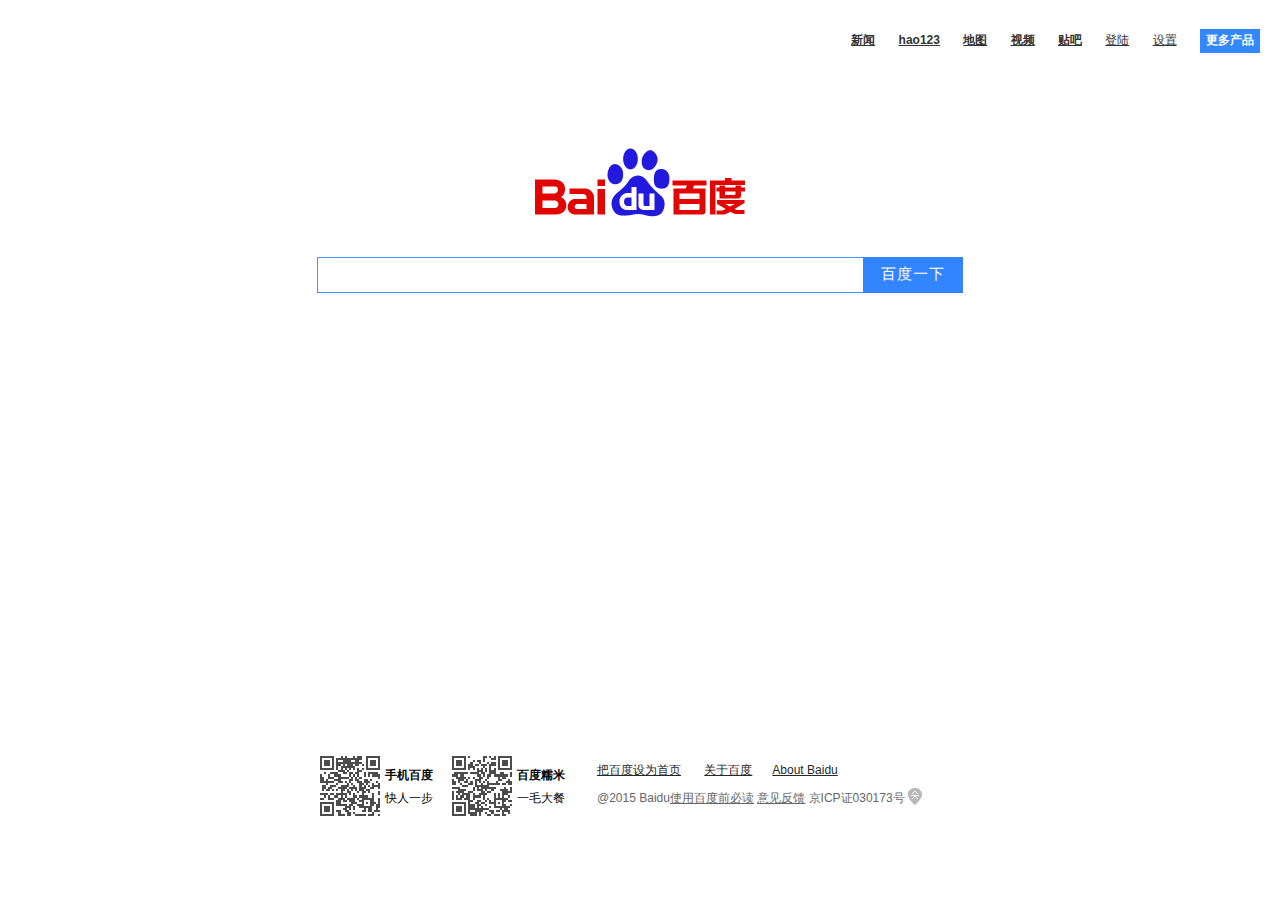
<file: index.html>
<!doctype html>
<html>
<head>
    <meta charset="UTF-8">
    <meta http-equiv="X-UA-Compatible" content="IE=Edge">
    <meta content="width=device-width,initial-scale=1.0,maximum-scale=1.0,user-scalable=0;" name="viewport"/>
      <link rel="stylesheet" href="./font.css" type="text/css" />
    <link rel="shortcut icon" href="./img/favicon.ico" type="image/x-icon" />
    <title>百度一下 , 你就知道</title>
    <link rel="stylesheet" href="./css/baidu.css" />
    <script type="text/javascript" src="./js/jquery-1.4.4.min.js"></script>
    <script type="text/javascript" src="./js/tab.js"></script>

    <!--[if IE]>
    <script src="./js/html5.js"></script>
    <link rel="stylesheet" href="./css/hack.css" />

    <![endif]-->
</head>

<body>
    <div class="wrap">
    <header>
        <nav>
            <a href="http://news.baidu.com/">新闻</a>
            <a href="http://www.hao123.com/">hao123</a>
            <a href="http://map.baidu.com/">地图</a>
            <a href="http://v.baidu.com/">视频</a>
            <a href="http://tieba.baidu.com/">贴吧</a>
            <a class="dl" href="my.html">登陆</a>
            <a class="dl" href="javascript:;">设置</a>
            <a id="more" href="javascript:;">更多产品</a>
        </nav>
    </header>
    <div class="sidebar" id="sidebar">
        <div class="side_more">更多产品</div>
        <div class="side_list">
            <a href="" class="music">
                <span class="side_icon_1"></span>
                音乐
            </a>
                        <a href="" class="music">
                <span class="side_icon_2"></span>
                图片
            </a>
                        <a href="" class="music">
                <span class="side_icon_3"></span>
                知道
            </a>
                        <a href="" class="music">
                <span class="side_icon_4"></span>
                文库
            </a>
                        <a href="" class="music">
                <span class="side_icon_5"></span>
                风云榜
            </a>
                        <a href="" class="music">
                <span class="side_icon_6"></span>
                百度推广
            </a>
        </div>
        <div class="all_product">
            <a href="">全部产品</a>
        </div>
    </div><!--侧边栏-->
    <div class="container">
        <a href="http://www.baidu.com"><img src="./img/bd_logo1.png" /></a>
        <form action="https://www.baidu.com/s" method="get" target="_blank">
            <input class="wd" type="text" name="wd" autofocus /><input  type="submit" class="btn" value="百度一下"/>
        </form>

    </div>
    <!--底部-->
    <footer>
        <div id="content">
            <div id="foot-left">
                <!--左侧-->
                <div id="shoujibaidu">
                    <!--手机百度begin-->
                    <div id="img1"></div>
                    <div class="text">
                        <p><b>手机百度</b></p>
                        <p>快人一步</p>
                    </div>
                </div>
                <!--手机百度end-->
                <div id="baidunuomi">
                    <!--百度糯米begin-->
                    <div id="img2"></div>
                    <div class="text">
                        <p><b>百度糯米</b></p>
                        <p>一毛大餐</p>
                    </div>
                </div>
                <!--百度糯米end-->
            </div>
            <!--左侧end-->
            <div id="foot-right">
                <!--右侧begin-->
                <p id="first"><a href="https://www.baidu.com/cache/sethelp/help.html">把百度设为首页</a> <a href="http://home.baidu.com/">关于百度</a><a href="http://ir.baidu.com/">About Baidu</a></p>
                <p id="second">@2015&nbsp;Baidu<a href="http://www.baidu.com/duty/">使用百度前必读</a>&nbsp;<a href="http://jianyi.baidu.com/">意见反馈</a>&nbsp;京ICP证030173号&nbsp;<i></i></p>
            </div>
            <!--右侧end-->
        </div>
    </footer>
</div>



    <div class="tel_container">
        <div class="header">
            <div class="weather">
                <!--顶部天气信息-->
                <span class="icon-cloud"></span>
                <div class="weather-num">2°</div>
                <div class="weather-status">
                    <p>天津</p>
                    <p>空气&nbsp;248</p>
                </div>
                <span class="icon-arrow-down2"></span>
            </div>
            <!--顶部天气信息 end-->
            <!--用户登录-->
            <a id="login" class="icon-login" href="http://wappass.baidu.com/passport/?login&amp;tpl=wimn&amp;ssid%3D0%26amp%3Bfrom%3D844b%26amp%3Buid%3D%26amp%3Bpu%3Dsz%25401320_2001%252Cta%2540iphone_1_8.0_3_600%26amp%3Bbd_page_type%3D1&amp;tn=95765637_hao_pg&amp;regtype=1&amp;u=http://m.baidu.com" data-stats="10|2|user|a1_l1"><span class="icon-user"></span></a>
            <!--登录end-->
        </div>
        <div class="logo"><img src="./shoujiimage/bd_logo1.png"/></div>
        <form class="tel_form" action="www.baidu.com/from=844b/s" method="post">
            <!--搜索框-->

            <input class="tel_text" maxlenght=64 type="text" />
            <input type="submit" class="tel_btn" value="百度一下" />
        </form>
        <!--搜索框end-->
        <ul class="nav"><!--菜单-->
            <li>
                <a href="http://m.baidu.com/news?fr=mohome&amp;ssid=0&amp;from=844b&amp;uid=&amp;pu=sz%401320_2001%2Cta%40iphone_1_8.0_3_600&amp;bd_page_type=1"><i class="icon-newspaper"></i>新闻</a>
            </li>
            <li>
                <a href="http://dushu.baidu.com"> <i class="icon-book"></i>小说</a>
            </li>
            <li>
                <a href="http://video.m.baidu.com/?from=wise_nav"><i class="icon-video-camera"></i>视频</a>
            </li>
            <li>
                <a href="http://life.m.baidu.com?sfrom=wise_nav"><i class="icon-command"></i>生活</a>
            </li>
            <li>
                <a href="http://map.baidu.com/mobile/webapp/index/index/?itj=45&amp;wtj=wi&amp;ssid=0&amp;from=844b&amp;uid=&amp;pu=sz%401320_2001%2Cta%40iphone_1_8.0_3_600&amp;bd_page_type=1" data-schema="baidumap://map?src=wise.show.index.nav" data-stats="10|2|navs|a1_l5"> <i class="icon-location2"></i>地图</a>
            </li>
            <li>
                <a href="javascript:;"> <i class="icon-circle-down"></i>更多</a>
            </li>
        </ul><!--菜单end-->
        <ul class="website"><!--常用网址-->
            <div><span class="title_text">常用网址</span><span class="icon-list2"></span></div>
            <li>贴吧</li>
            <li>hao123</li>
            <li>地图</li>
            <li>百度VIP</li>
            <li>图片</li>
            <li>推荐</li>
            <li>糯米</li>
            <li><span class="icon-plus"></span></li>
        </ul><!--常用网址end-->
        <ul class="hot"><!--实时热点-->
            <div><span class="title_text">实时热点</span><a href="#"><span class="icon-spinner11"></span>换一批</a><span class="icon-list2"></span></div>
            <li><a href="#">男子最走心辞职信</a></li>
            <li><a href="#">男子最走心辞职信</a></li>
            <li><a href="#">男子最走心辞职信</a></li>
            <li><a href="#">男子最走心辞职信</a></li>
            <li><a href="#">男子最走心辞职信</a></li>
            <li><a href="#">男子最走心辞职信</a></li>
        </ul><!--热点end-->
        <div class="last_title"><span class="title_text">生活服务带你回家</span><span class="icon-list2"></span></div>
        <ul class="local">
            
            <li><a href="http://vip.baidu.com/cps/push/xiechenggotourl?type=3&amp;w=&quot;0_0_%E7%81%AB%E8%BD%A6%E7%A5%A8&quot;"><span class="icon-road"></span>
                        <p>火车票</p></a></li>
            <li><a href="http://vip.baidu.com/cps/push/xiechenggotourl?type=1&amp;w=&quot;0_0_%E9%A3%9E%E6%9C%BA%E7%A5%A8&quot;" data-stats="10|2|lbs|a2_l2"><span class="icon-airplane"></span>
                        <p>飞机票</p></a></li>
            <li><a href="http://vip.baidu.com/cps/push/xiechenggotourl?type=5&amp;w=&quot;0_0_%E6%B1%BD%E8%BD%A6%E7%A5%A8&quot;" data-stats="10|2|lbs|a2_l3"><span class="icon-truck"></span>
                        <p>汽车票</p></a></li>
            <li><a href="https://rentcar.baidu.com/zuche/index/?third_party=wiseshfw_uber&amp;src_from=wiseshfw_uber&amp;w=&quot;0_0_%E6%89%93%E8%BD%A6&quot;" data-stats="10|2|lbs|a2_l4"><span class="icon-shield"></span>
                        <p>打车</p></a></li>
            <li><a href="http://vip.baidu.com/cps/push/xiechenggotourl?type=2&amp;w=&quot;0_0_%E6%97%85%E8%A1%8C&quot;" data-stats="10|2|lbs|a2_l5"><span class="icon-make-group"></span>
                        <p>旅行</p></a></li>
            <li><a href="http://m.dianying.baidu.com/?sfrom=wise_life_service_card_wap&amp;w=&quot;0_0_%E7%94%B5%E5%BD%B1&quot;" data-stats="10|2|lbs|a2_l6"><div class="icon-film"><span class="icon-play"></span>
                        <p>电影</p></a></li>
            <li><a href="http://vip.baidu.com/wiseui/show/gotopartner?id=112&amp;url=febfzhq9de9L%2BbqHP5xwB9R4SSHjAAEMDxzRX%2FZW5SsERUvmnr3JLsLK5QockAB3SOpH%2BLpFdlrL7iQRnQo&amp;statkey=zw_wiseshnm_m_112&amp;vip_frm=wise_shnm&amp;w=&quot;0_0_%E5%9B%A2%E8%B4%AD&quot;" data-stats="10|2|lbs|a2_l7"><span class="icon-cart"></span>
                        <p>糯米</p></a></li>
            <li><a href="http://waimai.baidu.com/mobile/waimai?utm_source=baidu&amp;utm_medium=wise&amp;utm_content=default&amp;utm_term=default&amp;utm_campaign=default&amp;cid=993678&amp;w=&quot;0_0_%E5%A4%96%E5%8D%96&quot;" data-stats="10|2|lbs|a2_l8"><span class="icon-pacman"></span>
                        <p>外卖</p></a></li>
        </ul>
        <div class="more">
            <span>展示全部</span><span class="icon-circle-down"></span>
        </div>
        <div class="footer"><a id="index-copyright" href="http://m.baidu.com/pub/help.php?pn=25&amp;ssid=0&amp;from=844b&amp;uid=&amp;pu=sz%401320_2001%2Cta%40iphone_1_8.0_3_600&amp;bd_page_type=1" data-stats="10|2|foot|a2_l1">使用百度前必读&nbsp;Baidu&nbsp;京ICP证030173号</a></div>
        <div class="clear"></div>
    </div>
</body>

</html>
</file>
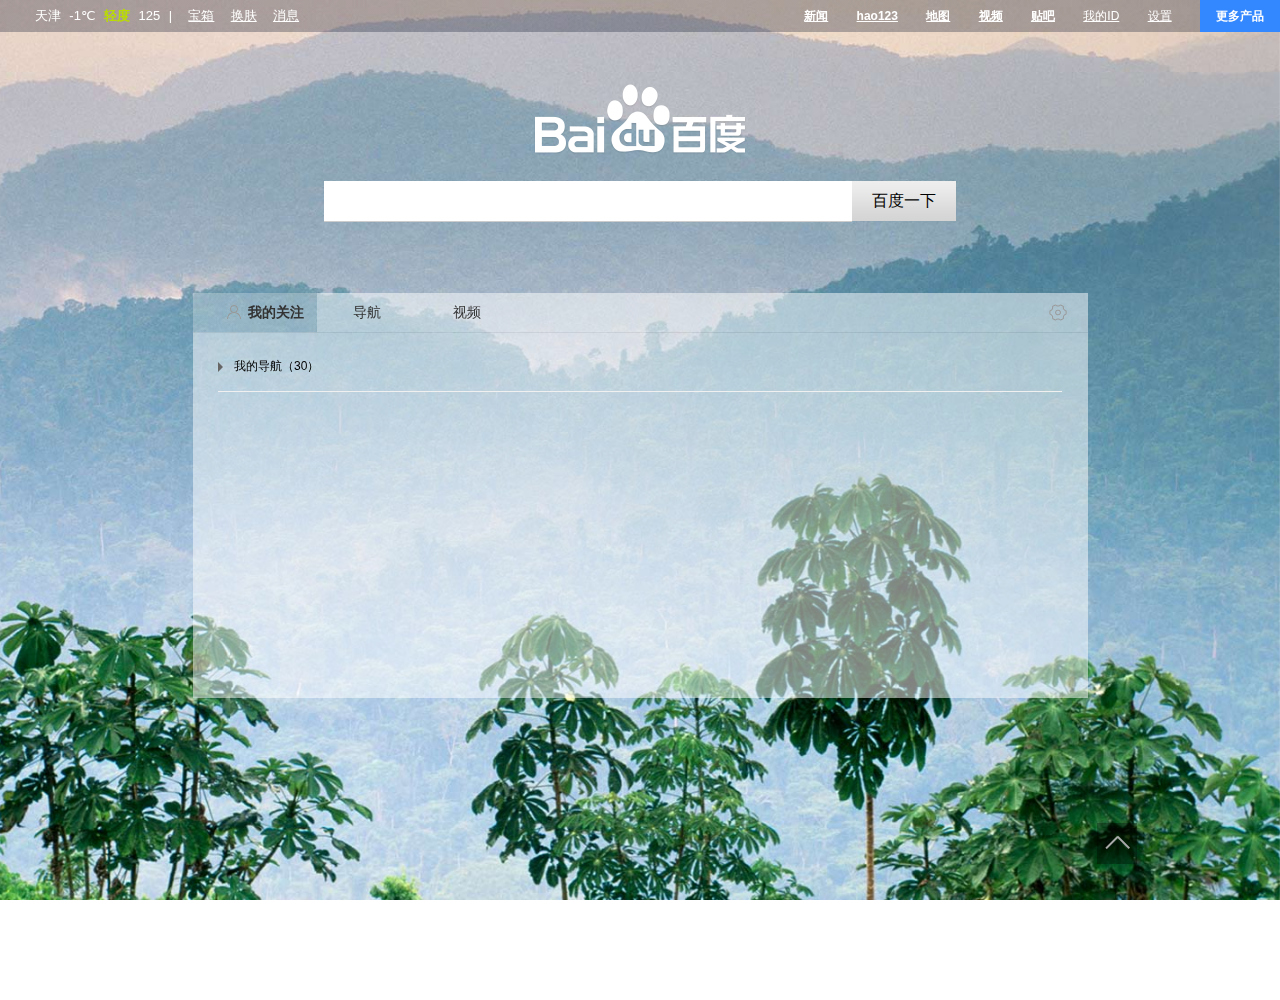
<file: my.html>
<!DOCTYPE html>
<html lang="en">

<head>
    <meta charset="UTF-8">
    <title>mypage</title>
    <link rel="stylesheet" type="text/css" href="css/my.css">
    <script type="text/javascript" src="js/jquery-1.4.4.min.js"></script>
    <script type="text/javascript" src="js/my.js"></script>
</head>

<body>
    <div class="wrap">
        <div class="skin-wrap"></div>
        <div class="header">
        <!-- <div class="top-wrap"></div> -->
            <div class="nav-left">
                <a class="weather" href="">天津</a>
                <a class="weather" href="">-1℃</a>
                <a class="weather  name" href="">轻度</a>
                <a class="weather" href="">125</a>
                <a class="weather" href="">|</a>
                <a href="">宝箱</a>
                <a href="">换肤</a>
                <a href="">消息</a>
            </div>
            <div class="nav-right">
                <a href="http://news.baidu.com/">新闻</a>
                <a href="http://www.hao123.com/">hao123</a>
                <a href="http://map.baidu.com/">地图</a>
                <a href="http://v.baidu.com/">视频</a>
                <a href="http://tieba.baidu.com/">贴吧</a>
                <a class="dl username" href="https://passport.baidu.com/v2/?login&tpl=mn&u=http%3A%2F%2Fwww.baidu.com%2F">我的ID</a>
                <a class="dl" href="javascript:;">设置</a>
                <a id="more" href="javascript:;">更多产品</a>
            </div>
            <div class="user-list">
                <a href="">我的VIP</a>
                <a href="">个人中心</a>
                <a href="">帐号设置</a>
                <a href="">意见反馈</a>
                <a href="">退出</a>
            </div>
            <div class="icon"></div>
            <div class="set-list"></div>
        </div>
        <div class="sidebar" id="sidebar">
            <!--侧边栏-->
            <div class="side_more">更多产品</div>
            <div class="side_list">
                <a href="" class="music">
                    <span class="side_icon_1"></span> 音乐
                </a>
                <a href="" class="music">
                    <span class="side_icon_2"></span> 图片
                </a>
                <a href="" class="music">
                    <span class="side_icon_3"></span> 知道
                </a>
                <a href="" class="music">
                    <span class="side_icon_4"></span> 文库
                </a>
                <a href="" class="music">
                    <span class="side_icon_5"></span> 风云榜
                </a>
                <a href="" class="music">
                    <span class="side_icon_6"></span> 百度推广
                </a>
            </div>
            <div class="all_product">
                <a href="">全部产品</a>
            </div>
        </div>
        <!--侧边栏 结束-->
        <div class="logo-wrap"><!--上 搜索部分-->
            <div class="logo">
                <!--logo-->
                <div class="lg">
                    <img src="./img/logo_white_fe6da1ec.png" width="270px" height="129px" /></div>
                    <div class="search"><!--搜索框-->
                        <form name="f" id="form" action="/s" class="fm" onsubmit="javascript:F.call('ps/sug','pssubmit');">
                        <input class="s" type="text" /><input  class="btn" type="submit" value="百度一下"/>
</form>

                    </div><!--搜索框结束-->
            </div>
        </div><!--上 搜索部分结束-->
        <div class="tab-wrap">
            <div class="tab-main">
                    <div class="tab-menu">

                        <div class="menu-outer">
                            <ul>
                            <li class="menu-mine tabin">
                            <div class="mine-icon"></div>
                            <div class="mine-text">我的关注</div>
                             </li>
                            <li>导航</li>
                            
                            <li>视频</li>

                            </ul>
                            <div class="blank"></div>
                        </div>
                        <div class="setting">
                            <div class="setting-icon"></div>
                        </div>
                    </div>
                    <div class="tab-content current">
                        <div class="my-nav">
                            <div class="nav-content">
                            <div class="nav-outer">
                                <div class="nav-icon"></div>
                                <div class="nav-text">我的导航</div>
                                <div class="nav-num">（30）</div>
                            </div>

                            </div>
                             <div class="nav-wrap">

                             <div class="nav-title">学习</div>
                             <ul>
                                 <li>
                                 <img src="img/9086.png">
                                 <div class="nav-list">新东方</div>
                                 <div class="nav-fanli"></div>
                                 </li>
                                <li>
                                 <img src="img/9086.png">
                                 <div class="nav-list">新东方</div>
                                 <div class="nav-fanli"></div>
                                 </li>
                                 <li>
                                 <img src="img/9086.png">
                                 <div class="nav-list">新东方</div>
                                 <div class="nav-fanli"></div>
                                 </li>
                                 <li>
                                 <img src="img/9086.png">
                                 <div class="nav-list">新东方</div>
                                 <div class="nav-fanli"></div>
                                 </li>
                                 <li>
                                 <img src="img/9086.png">
                                 <div class="nav-list">新东方</div>
                                 <div class="nav-fanli"></div>
                                 </li>
                                 <li>
                                 <img src="img/9086.png">
                                 <div class="nav-list">新东方</div>
                                 <div class="nav-fanli"></div>
                                 </li>
                             </ul>

                             </div>


                             <div class="nav-wrap">

                             <div class="nav-title">学习</div>
                             <ul>
                                 <li>
                                 <img src="img/9086.png">
                                 <div class="nav-list">新东方</div>
                                 <div class="nav-fanli"></div>
                                 </li>
                                <li>
                                 <img src="img/9086.png">
                                 <div class="nav-list">新东方</div>
                                 <div class="nav-fanli"></div>
                                 </li>
                                 <li>
                                 <img src="img/9086.png">
                                 <div class="nav-list">新东方</div>
                                 <div class="nav-fanli"></div>
                                 </li>
                                 <li>
                                 <img src="img/9086.png">
                                 <div class="nav-list">新东方</div>
                                 <div class="nav-fanli"></div>
                                 </li>
                                 <li>
                                 <img src="img/9086.png">
                                 <div class="nav-list">新东方</div>
                                 <div class="nav-fanli"></div>
                                 </li>
                                 <li>
                                 <img src="img/9086.png">
                                 <div class="nav-list">新东方</div>
                                 <div class="nav-fanli"></div>
                                 </li>
                             </ul>

                             </div>
                             <div class="nav-wrap">

                             <div class="nav-title">学习</div>
                             <ul>
                                 <li>
                                 <img src="img/9086.png">
                                 <div class="nav-list">新东方</div>
                                 <div class="nav-fanli"></div>
                                 </li>
                                <li>
                                 <img src="img/9086.png">
                                 <div class="nav-list">新东方</div>
                                 <div class="nav-fanli"></div>
                                 </li>
                                 <li>
                                 <img src="img/9086.png">
                                 <div class="nav-list">新东方</div>
                                 <div class="nav-fanli"></div>
                                 </li>
                                 <li>
                                 <img src="img/9086.png">
                                 <div class="nav-list">新东方</div>
                                 <div class="nav-fanli"></div>
                                 </li>
                                 <li>
                                 <img src="img/9086.png">
                                 <div class="nav-list">新东方</div>
                                 <div class="nav-fanli"></div>
                                 </li>
                                 <li>
                                 <img src="img/9086.png">
                                 <div class="nav-list">新东方</div>
                                 <div class="nav-fanli"></div>
                                 </li>
                             </ul>

                             </div>
                             <div class="nav-wrap">

                             <div class="nav-title">学习</div>
                             <ul>
                                 <li>
                                 <img src="img/9086.png">
                                 <div class="nav-list">新东方</div>
                                 <div class="nav-fanli"></div>
                                 </li>
                                <li>
                                 <img src="img/9086.png">
                                 <div class="nav-list">新东方</div>
                                 <div class="nav-fanli"></div>
                                 </li>
                                 <li>
                                 <img src="img/9086.png">
                                 <div class="nav-list">新东方</div>
                                 <div class="nav-fanli"></div>
                                 </li>
                                 <li>
                                 <img src="img/9086.png">
                                 <div class="nav-list">新东方</div>
                                 <div class="nav-fanli"></div>
                                 </li>
                                 <li>
                                 <img src="img/9086.png">
                                 <div class="nav-list">新东方</div>
                                 <div class="nav-fanli"></div>
                                 </li>
                                 <li>
                                 <img src="img/9086.png">
                                 <div class="nav-list">新东方</div>
                                 <div class="nav-fanli"></div>
                                 </li>
                             </ul>

                             </div>
                             <div class="nav-wrap">

                             <div class="nav-title">学习</div>
                             <ul>
                                 <li>
                                 <img src="img/9086.png">
                                 <div class="nav-list">新东方</div>
                                 <div class="nav-fanli"></div>
                                 </li>
                                <li>
                                 <img src="img/9086.png">
                                 <div class="nav-list">新东方</div>
                                 <div class="nav-fanli"></div>
                                 </li>
                                 <li>
                                 <img src="img/9086.png">
                                 <div class="nav-list">新东方</div>
                                 <div class="nav-fanli"></div>
                                 </li>
                                 <li>
                                 <img src="img/9086.png">
                                 <div class="nav-list">新东方</div>
                                 <div class="nav-fanli"></div>
                                 </li>
                                 <li>
                                 <img src="img/9086.png">
                                 <div class="nav-list">新东方</div>
                                 <div class="nav-fanli"></div>
                                 </li>
                                 <li>
                                 <img src="img/9086.png">
                                 <div class="nav-list">新东方</div>
                                 <div class="nav-fanli"></div>
                                 </li>
                             </ul>

                             </div>
                        </div>
                    </div>
                    <div class="tab-content">
                    <div class="water-content">
                        <div class="s-water">
                            <h1>猜你喜欢</h1>
                            <div class="list-water">
                                <a class="nav-block" href="#">
                                    <img src="img/9483.png">
                                    <span>百度糯米</span>
                                </a>
                                <div class="rebat">最高返利80%</div>
                                <div class="tag"></div>
                            </div>
                            <div class="list-water">
                                <a class="nav-block" href="#">
                                    <img src="img/9483.png">
                                    <span>百度糯米</span>
                                </a>
                                <div class="rebat">最高返利80%</div>
                                <div class="tag"></div>
                            </div>
                            <div class="list-water">
                                <a class="nav-block" href="#">
                                    <img src="img/9483.png">
                                    <span>百度糯米</span>
                                </a>
                                <div class="rebat">最高返利80%</div>
                                <div class="tag"></div>
                            </div>
                            <div class="list-water">
                                <a class="nav-block" href="#">
                                    <img src="img/9483.png">
                                    <span>百度糯米</span>
                                </a>
                                <div class="rebat">最高返利80%</div>
                                <div class="tag"></div>
                            </div>
                            <div class="list-water">
                                <a class="nav-block" href="#">
                                    <img src="img/9483.png">
                                    <span>百度糯米</span>
                                </a>
                                <div class="rebat">最高返利80%</div>
                                <div class="tag"></div>
                            </div>
                            <div class="list-water">
                                <a class="nav-block" href="#">
                                    <img src="img/9483.png">
                                    <span>百度糯米</span>
                                </a>
                                <div class="rebat">最高返利80%</div>
                                <div class="tag"></div>
                            </div>
                            <div class="list-water">
                                <a class="nav-block" href="#">
                                    <img src="img/9483.png">
                                    <span>百度糯米</span>
                                </a>
                                <div class="rebat">最高返利80%</div>
                                <div class="tag"></div>
                            </div>
                            <div class="list-water">
                                <a class="nav-block" href="#">
                                    <img src="img/9483.png">
                                    <span>百度糯米</span>
                                </a>
                                <div class="rebat">最高返利80%</div>
                                <div class="tag"></div>
                            </div>
                        </div>

                    </div>
                    
                    </div>
                    
                    <div class="tab-content">
                        <div class="content-wrap">
                            <div class="list-film">
                                <div class="film-img">
                                    <a href="#" ><img src="img/u=668757219,1816355094&fm=58.jpg"/></a>
                                    <div class="bg-img"><span>52集全</span></div>
                                    <div class="bg-icon"></div>
                                </div>
                                <div class="film-text">
                                    <div class="text"><a href="">熊出没</a></div>
                                    <div class="star">
                                        <span class="score-star"><span class="star-active"></span></span>6.5
                                    </div>
                                </div>
                            </div>
                            <div class="list-film">
                                <div class="film-img">
                                    <a href="#" ><img src="img/u=668757219,1816355094&fm=58.jpg"/></a>
                                    <div class="bg-img"><span>52集全</span></div>
                                    <div class="bg-icon"></div>
                                </div>
                                <div class="film-text">
                                    <div class="text"><a href="">熊出没</a></div>
                                    <div class="star">
                                        <span class="score-star"><span class="star-active"></span></span>6.5
                                    </div>
                                </div>
                            </div>

                            <div class="list-film">
                                <div class="film-1">
                                    <div class="film-1-img"><img src="img/u=2182216657,4284392713&fm=58.jpg"/>
                                    <div class="film-1-img-time"><span>01:06</span></div>
                                    </div>
                                    
                                    <div class="film-1-text"><a href="#">《新萧十一郎》开播 朱一龙为爱黑化</a></div>
                                </div>
                                <div class="film-2">
                                    <div class="film-1-img"><img src="img/u=2182216657,4284392713&fm=58.jpg"/>
                                    <div class="film-1-img-time"><span>01:06</span></div>
                                    </div>                                   
                                    <div class="film-1-text"><a href="#">《新萧十一郎》开播 朱一龙为爱黑化</a></div>

                                </div>

                            </div>
                                                        <div class="list-film">
                                <div class="film-1">
                                    <div class="film-1-img"><img src="img/u=2182216657,4284392713&fm=58.jpg"/>
                                    <div class="film-1-img-time"><span>01:06</span></div>
                                    </div>
                                    
                                    <div class="film-1-text"><a href="#">《新萧十一郎》开播 朱一龙为爱黑化</a></div>
                                </div>
                                <div class="film-2">
                                    <div class="film-1-img"><img src="img/u=2182216657,4284392713&fm=58.jpg"/>
                                    <div class="film-1-img-time"><span>01:06</span></div>
                                    </div>                                   
                                    <div class="film-1-text"><a href="#">《新萧十一郎》开播 朱一龙为爱黑化</a></div>

                                </div>

                            </div>
                        </div>
                    </div>


                    <div class="gotop">
                    
                        <div class="to-top"><span class="gotop-icon"></span> <div class="gotop-text">回到顶部</div></div>
                       

                    </div>

            </div>
            

        </div>
    </div>
</body>

</html>
</file>
<file: font.css>
@font-face {
    font-family: 'icomoon';
    src:    url('fonts/icomoon.eot?3q6dwt');
    src:    url('fonts/icomoon.eot?3q6dwt#iefix') format('embedded-opentype'),
        url('fonts/icomoon.ttf?3q6dwt') format('truetype'),
        url('fonts/icomoon.woff?3q6dwt') format('woff'),
        url('fonts/icomoon.svg?3q6dwt#icomoon') format('svg');
    font-weight: normal;
    font-style: normal;
}

[class^="icon-"], [class*=" icon-"] {
    /* use !important to prevent issues with browser extensions that change fonts */
    font-family: 'icomoon' !important;
    speak: none;
    font-style: normal;
    font-weight: normal;
    font-variant: normal;
    text-transform: none;
    line-height: 1;

    /* Better Font Rendering =========== */
    -webkit-font-smoothing: antialiased;
    -moz-osx-font-smoothing: grayscale;
}

.icon-newspaper:before {
    content: "\e901";
}
.icon-play:before {
    content: "\e902";
}
.icon-video-camera:before {
    content: "\e903";
}
.icon-pacman:before {
    content: "\e904";
}
.icon-book:before {
    content: "\e905";
}
.icon-cart:before {
    content: "\e906";
}
.icon-location2:before {
    content: "\e907";
}
.icon-compass2:before {
    content: "\e908";
}
.icon-user:before {
    content: "\e909";
}
.icon-spinner11:before {
    content: "\e90a";
}
.icon-gift:before {
    content: "\e90b";
}
.icon-airplane:before {
    content: "\e90c";
}
.icon-truck:before {
    content: "\e90d";
}
.icon-road:before {
    content: "\e90e";
}
.icon-shield:before {
    content: "\e90f";
}
.icon-list2:before {
    content: "\e910";
}
.icon-cloud:before {
    content: "\e911";
}
.icon-plus:before {
    content: "\e900";
}
.icon-arrow-down2:before {
    content: "\e912";
}
.icon-circle-down:before {
    content: "\e913";
}
.icon-command:before {
    content: "\e914";
}
.icon-make-group:before {
    content: "\e915";
}
</file>
<file: css/baidu.css>
* {
    margin: 0;
    padding: 0;
}
html,body{
    height: 100%;
}
body {
    font-size: 12px;
    font-family: arial;
    behavior: url(csshover.htc);

}
.wrap{
    display: block;
    min-height: 600px;
    min-width: 810px;
    height: 100%;
    position: relative;

}
    .tel_container{
        display: none;
    }

p,b {
    margin: 0;
    padding: 0;
}

header {
    width: 100%;
    height: 50px;
}

header nav {
    float: right;
    margin: 19px 10px 5px 0px;
    /*width: 480px;*/
    height: 50px;
}

header nav a {
    margin: 10px;
    font-weight: 700;
    color: #333;
    line-height: 24px;
}

header nav a:hover {
    color: #00c;
}

a#more {
    background-color: #38f;
    cursor: pointer;
    color: #fff;
    border-bottom: 1px solid #38f;
    display: inline-block;
    width: 60px;
    height: 23px;
    font-size: 12px;
    line-height: 23px;
    text-align: center;
    text-decoration: none;
}

a.dl {
    font-weight: normal;
}

.container {
    padding-top: 50px;
    /*position: relative;*/
    min-height: 600px;
    min-width: 810px;
    text-align: center;
}

.container img {
    width: 270px;
    height: 129px;
    margin-bottom: 25px;
    border: none;
}

.container .wd {
    width: 539px;
    height: 34px;
    *height: 27px; /*用于ie6/7中，搜索框比按钮高1px,但在其它的浏览器下是正常的*/
    border: 1px solid #b6b6b6;
    background-color: #fff;
    display: inline-block;
    vertical-align:top;
    margin-right: 0;
    border-right-width: 0;
    padding: 0 0px 0px 6px;
    outline: none;
    *background: transparent;

}



.container .wd:hover {
    border-color: #999 transparent #b3b3b3 #999;
}

.container .wd:focus {
    border-color: #4791ff transparent #4791ff #4791ff;/*这个还是不生效*/
}

.container .btn {
    border:none;
    width: 100px;
    height: 36px;
    background: #3385ff;
    letter-spacing: 1px;
    background-image: none;
    display: inline-block;
    font-size: 15px;
    color: #fff;
    outline: medium;
    vertical-align: top;
    border-bottom: 1px solid #2d78f4;
    *border-bottom:none;
    cursor: pointer;
    *behavior:url(ie-css3.htc);
}


.container .btn:hover {
    background-color: #317ef3;
    border-bottom: 1px solid #2868c8;
    *border-bottom:none;
    box-shadow: 1px 1px 1px #ccc;
}

footer {
    height: 100px;
    width: 100%;
    position: absolute;
    bottom: 44px;
}

#content {
    width: 640px;
    height: 100px;
    margin: 0 auto;
}

#foot-left {
    width: 277px;
    height: 60px;
    float: left;
}

#shoujibaidu {
    width: 122px;
    height: 60px;
    float: left;
    margin-right: 10px;
    display: inline;
}

#img1 {
    float: left;
    width: 60px;
    height: 60px;
    background-image: url(../img/shoujibaidu.png);
}

.text {
    float: left;
    display: inline;
    width: 56px;
    height: 44px;
    margin: 8px 0 0 5px;
}

.text p {
    line-height: 23px;
}

#baidunuomi {
    width: 122px;
    height: 60px;
    float: left;
}

#img2 {
    float: left;
    width: 60px;
    height: 60px;
    background-image: url(../img/baidunuomi.png);
}

#foot-right {
    width: 360px;
    height: 56px;
    float: left;
}

#foot-right p {
    line-height: 28px;
}

#first a {
    color: #272727;
    margin-right: 20px;
}

#second,
#second a {
    color: #666;
}

#second i {
    display: inline-block;
    width: 14px;
    height: 17px;
    background: url(../img/icons_8b5b2ea9.png) no-repeat -600px -96px;
    position: relative;
    top: 3px;
}
.shouji{
    display: none;
}
.wrap .sidebar{

    width: 85px;
    opacity: 1;
    border-left: 1px solid #e7e7e7;
    background-color: #f9f9f9;
    overflow: hidden;
    position: absolute;
    top: 0;
    right: 0;
    z-index: 2;

}
.sidebar a{
    display: block;
    text-align: center;
    width: 66px;
    height: 76px;
    margin: 0 auto;
    border-bottom: #f0f0f0 1px solid;
    color: #666;
    overflow: hidden;
    text-decoration: none;
}
.sidebar a:hover{
    text-decoration: underline;
}
.wrap .sidebar .side_more{
    width: 66px;
    height: 43px;
    color: #333;
    text-align: center;
    line-height: 43px;
    padding-top: 9px;
    margin: 0 auto;
    border-bottom: #f0f0f0 1px solid;
    font-size: 13px;
    cursor:default;
}
.wrap .sidebar .side_list span.side_icon_1{
    width: 40px;
    background-position: -72px 0;
}
.wrap .sidebar .side_list span.side_icon_2{

    background-position: -112px 0;
}
.wrap .sidebar .side_list span.side_icon_3{

    background-position: -36px 0;
}
.wrap .sidebar .side_list span.side_icon_4{

    background-position: -148px 0;
}
.wrap .sidebar .side_list span.side_icon_5{

    background-position: -184px 0;
}
.wrap .sidebar .side_list span.side_icon_6{

    background-position: -220px 0;
}
.wrap .sidebar .side_list span{
    width: 36px;
    height: 36px;
    display: block;
    margin: 10px auto 5px;
    background: url(../img/bdbri_icons_2e35e84b.png) no-repeat;
    cursor: pointer;
}
.wrap .sidebar .all_product{
    width: 85px;
    height: 30px;
    margin-top: 15px;
    overflow: hidden;
}
/**********************手机版*************************/
@media screen and (max-width:700px){
    .wrap{
        display: none;

    }
    .tel_container{
        display: block;
    }
    body,p,div,input,ul{
    margin:0;
    padding: 0;

}

a{
    text-decoration: none;
}

.weather{
    width: 45%;
    margin: 3px 0 0 5px;
    height: 40px;
    font-size: 28px;
    line-height: 35px;
    float: left;
}
.icon-cloud{
    height: 40px;
    float: left;
    position: relative;
    top: 3px;
}
.weather-num{
    float: left;
    font-size: 20px;
    margin-left: 5px;
    line-height: 35px;
}
.weather-status{
    padding-top: 5px;
    float: left;
    height: 40px;
    box-sizing:border-box;
    margin-left:5px;
    
}
.weather-status p{
    height: 13px;
    line-height: 13px;
    font-size: 11px;
}
.icon-arrow-down2{
    font-size: 10px;
    display: inline-block;
    float: left;
    padding-top: 19px;
    margin-left: 3px;
}
#login{
    color: #000;

}
.icon-user{
    display: inline-block;
    float: right;
    margin: 10px 15px 0 5px;
    font-size: 28px;
    line-height: 20px;
}
.logo{
    
    
    height: 55px;
    padding:17px 0 15px;
    text-align:center;
    
}
.clear{
    clear: both;
}
.header{
    width: 90%;
    margin: 0 5%;
    height: 40px;
}
.tel_form{
    
    width: 90%;
    margin: 0 5%;  
}
.tel_text{
    width: 80%;
    height: 42px;
    border:1px solid #b6b6b6;
    outline: none;
    border-right: none;
    line-height:28px;
    padding: 7px 42px 7px 6px;
    box-sizing:border-box;
    background: url(../shoujiimage/callicon1.png) no-repeat right;
    background-size: 7% 54%;

}
.tel_btn{
    height: 42px;
    width:20%;
    background: #38f;
    color: #fff;
    border:none;
    font-size: small;
    border-top:1px solid #38f;
    border-bottom:1px solid #38f;
    margin-left: -8px;
    box-sizing:border-box;

}
.nav{
    width: 90%;
    margin: 7%;
    overflow: hidden;
    box-sizing:border-box;
}
.nav li{
    float: left;
    list-style: none;
    margin-left: 2%;
    width: 14%;
}
.nav li a{
    font-size: 12px;
    height: 16%;
}
.nav li a i{
    display: block;
    font-size: 22px;
    margin-bottom: 4px;
}

.nav li a{
    color: #262626;
    text-decoration: none;
}

.website{
    width: 90%;
    margin:  0 5% 0 5%;
    height: 10%;
    overflow: hidden;
    list-style: none;
    color: #262626;
    background: #fff;
    box-sizing:border-box;
}

.title_text{
    color: #999;
    font-size: 15px;
    line-height: 40px;
}
.icon-list2{
    float: right;
    line-height: 40px;
    height: 40px;
/*    position: relative;
    top: 12px;*/
    color: #b6b7ba;

}
.website li{
    float: left;
    width: 25%;
    line-height: 42px;
    text-align:center;
    
}

.icon-plus{
    font-size: 24px;
    color: #B6B7BA;
    position: relative;
    top: 3px;
}
.hot{
    width: 90%;
    margin:  5% 5% 0 5%;
    height: 10%;
    overflow: hidden;
    list-style: none;
    color: #262626;
    background: #fff;
    box-sizing:border-box;
}
.hot div{
    margin-bottom: 10px;
    position: relative;
}
.hot div a{
    color: #262626;
    text-decoration: none;
    font-size: 14px;
    display: inline-block;
    /*margin-left:50%;*/
    height: 38px;
    line-height: 38px;
    position: absolute;
    right: 35px;
}
.hot li{
    width: 50%;
    float: left;
    height: 42px;
    /*line-height: 42px;*/
}
.hot li a{
    font-size: 14px;
    margin: 3% 0;
    color: #262626;
    display: inline-block;
    text-decoration: none;
}
.icon-spinner11{
    color: #b6b7ba;
    height: 40px;
    line-height: 40px;
    margin-right: 5px;
}
.local{
    width: 90%;
    padding-left: 7%;
    height: 10%;
    margin:5% 5% 0 5%; 
    box-sizing:border-box;
    overflow: hidden;
}
.last_title{
    width: 90%;
    margin: 5%;
    color: #f8595a;

}
.last_title .title_text{
    color: #f8595a;
}

.local li{
    list-style: none;
    width: 24%;
    text-align: center;
    display: inline-block;
    box-sizing:border-box;

} 
.local li a{

    /*padding: 3px 16px;*/
    display: inline-block;
    float: left;
    box-sizing:border-box;

}
.local li a span{
    display: inline-block;
    width: 42px;
    height: 42px;
    border-radius: 21px;
    line-height: 42px;
    text-align: center;
    color: #fff;
    font-size: 26px;
    line-height: 42px;
    margin: 0 auto;
}

.local li a p{
    color: #262626;
    height: 18px;
    line-height: 18px;
    font-size: 14px;
    margin: 3px 0 8px;

}
.icon-road{
    background: #79d3a7;
}
.icon-airplane{
    background: #93a4b3;
}
.icon-truck{
    background: #b1cf6a;
}
.icon-shield{
    background: #93a4b3;
}
.icon-make-group{
    background: #75c5e6;
}
.icon-play{
    background: #b493db;
}
.icon-cart{
    background: #ff6fbf;
}
.icon-pacman{
    background: #ff6b70;
}
.more{
    width: 90%;
    margin:5%;
    border-top:1px solid #f0f0f0;
    height: 47px;
    line-height: 47px;
    text-align: center;
}
.more .icon-circle-down{
    padding: 0 10px;
    color: #b6b7ba;
    font-size: 18px;
}
.footer{
    width: 100%;
    text-align: center;
}

.footer a{
    color:#262626;
    display: block;
    font-size: 13px;
    height: 20px;
    line-height: 20px;
    padding: 16px  6px;
}
}
</file>
<file: css/hack.css>
.container {
    _height: 600px;
   
}
</file>
<file: css/my.css>
* {
    margin: 0;
    padding: 0;
}

body {
    font: 12px arial;
    height: 100%;
    min-height: 1000px;
    cursor: default;
    color: #000;
    z-index: 0;
}

a,input {
    outline: none;

}

img {
    border: 0;
}

.wrap{
    position: relative;
}
.wrap .skin-wrap {
    background-image: url(../img/44.jpg);
    back background-repeat: no-repeat;
    background-position: center 0;
    width: 100%;
    height: 100%;
    background-size: cover;
    -webkit-background-size: cover;
    -o-webkit-background-size: cover;
    position: fixed;
    top: 0;
    left: 0;
    min-width: 1000px;
}

.header {
    height: 32px;
    width: 100%;
    background: none;
    border: none;
    background-image: linear-gradient(rgba(15, 25, 50, .3) 0, rgba(15, 25, 50, .3) 100%);
    position: absolute;
    top: 0;
    left: 0;
    z-index: 1;
}

.header .top-wrap{
        position: fixed;
    _position: absolute;
    top: 0;
    left: 0;
    height: 74px;
    z-index: 10;
    width: 100%;
    min-width: 1000px;
    width: 100%;
    background-image: linear-gradient(rgba(255,255,255,.95) 0,rgba(255,255,255,.95) 100%) !important;

}
.nav-left {
    padding-left: 30px;
    height: 32px;
    position: absolute;
    top: 0;
    left: 0;
}

.nav-left a {
    font-size: 13px;
    line-height: 32px;
    color: #fff;
    margin-left: 13px;
}

.nav-left .weather {
    text-decoration: none;
    margin-left: 5px;
}

.nav-left .name {
    color: #badc00;
    font-weight: bold;
}

.nav-right {
    height: 32px;
    position: absolute;
    top: 0;
    right: 0;
}

.nav-right a {
    font-weight: bold;
    color: #fff;
    line-height: 32px;
    margin-left: 16px;
    font-size: 12px;
    margin-left: 25px;
    text-align: right;
}

.header .user-list {
    width: 70px;
    border: 1px solid #fff;
    position: absolute;
    top: 32px;
}

.user-list a {
    text-decoration: none;
    display: block;
    height: 25px;
    line-height: 25px;
    font-size: 12px;
    color: #000;
    text-align: left;
    background-color: #fff;
    padding-left: 8px;
}

.user-list a:hover {
    background-color: #38f;
    color: #fff;
}

a#more {
    background-color: #38f;
    cursor: pointer;
    color: #fff;
    display: inline-block;
    width: 80px;
    height: 32px;
    line-height: 32px;
    text-align: center;
    text-decoration: none;
}

a.dl {
    font-weight: normal;
    display: inline-block;
    height: 32px;
}

.header .icon {
    width: 0;
    height: 0;
    border: 5px solid #fff;
    display: none;
    border-top-color: transparent;
    border-left-color: transparent;
    border-right-color: transparent;
    position: absolute;
    top: 22px;
}

.wrap .sidebar {
    width: 85px;
    opacity: 1;
    border-left: 1px solid #e7e7e7;
    background-color: #f9f9f9;
    overflow: hidden;
    position: absolute;
    top: 0;
    right: 0;
    z-index: 3;
}

.sidebar a {
    display: block;
    text-align: center;
    width: 66px;
    height: 76px;
    margin: 0 auto;
    border-bottom: #f0f0f0 1px solid;
    color: #666;
    overflow: hidden;
    text-decoration: none;
}

.sidebar a:hover {
    text-decoration: underline;
}

.wrap .sidebar .side_more {
    width: 66px;
    height: 43px;
    color: #333;
    text-align: center;
    line-height: 43px;
    padding-top: 9px;
    margin: 0 auto;
    border-bottom: #f0f0f0 1px solid;
    font-size: 13px;
    cursor: default;
}

.wrap .sidebar .side_list span.side_icon_1 {
    width: 40px;
    background-position: -72px 0;
}

.wrap .sidebar .side_list span.side_icon_2 {
    background-position: -112px 0;
}

.wrap .sidebar .side_list span.side_icon_3 {
    background-position: -36px 0;
}

.wrap .sidebar .side_list span.side_icon_4 {
    background-position: -148px 0;
}

.wrap .sidebar .side_list span.side_icon_5 {
    background-position: -184px 0;
}

.wrap .sidebar .side_list span.side_icon_6 {
    background-position: -220px 0;
}

.wrap .sidebar .side_list span {
    width: 36px;
    height: 36px;
    display: block;
    margin: 10px auto 5px;
    background: url(../img/bdbri_icons_2e35e84b.png) no-repeat;
    cursor: pointer;
}

.wrap .sidebar .all_product {
    width: 85px;
    height: 30px;
    margin-top: 15px;
    overflow: hidden;
}

.logo-wrap {
    width: 1000px;
    min-height: 293px;
    _height: 293px;
    height: 38.2%;
    margin: 0 auto;
}

.logo-wrap .logo {
    width: 641px;
    height: 100%;
    min-height: 293px;
    margin: 0 auto;
    text-align: center;
}

.logo-wrap .logo .lg {
    height: 61.8%;
    min-height: 181px;
    position: relative;
}

.lg img {
    position: absolute;
    left: 50%;
    bottom: 10px;
    margin-left: -135px;
}

.logo .search {
    position: relative;
}

.logo .search .s {
    height: 20px;
    width: 512px;
    line-height: 20px;
    border: 0;
    padding: 10px 9px 10px 7px;
    font: 16px arial;
    border-bottom: 1px solid #ccc;
    vertical-align: top;
    border-right: none;
}

.logo .search .btn {
    width: 104px;
    height: 40px;
    line-height: 40px;
    background-image: url(../img/skin_dark_aab96bcc.png);
    background-position: -206px 0;
    color: #000;
    font-size: 16px;
    border: 0;
    cursor: pointer;
}

.tab-wrap {
    position: relative;
    width: 100%;
    _width: 1000px;
    min-width: 1000px;
    margin: 0 auto;
}

.tab-wrap .tab-main {
    width: 895px;
    display: block;
    margin: 0 auto;
}

.tab-wrap .tab-main .tab-menu {
    width: 895px;
    height: 39px;
    border-bottom: 1px solid #e9e9e9;
    color: #333;
    line-height: 40px;
    border-color: rgba(226, 226, 226, .5) !important;
}


.tab-menu .menu-outer{
    width: 845px;
    color: #333;
    height: 39px;
    float: left;
}
.tab-menu .menu-outer ul{
    float: left;
    width: 324px;
    height: 39px;
}
.tab-menu .menu-outer ul li{
    list-style: none;
    display: inline-block;
    width: 100px;
    height: 39px;
    line-height: 39px;
    color: #333;
    text-align: center;
    cursor: pointer;
    background:none;
    background-image:linear-gradient(rgba(255, 255, 255, .5) 0, rgba(255, 255, 255, .5) 100%) !important;
    margin-right: -3px;
    font-size: 14px;
}
.tab-menu .menu-outer .menu-mine {
    width: 124px;
    height: 39px;
    font-weight: bold;
    font-size: 14px;
    vertical-align: top;
    float: left;
    cursor: pointer;
    background-color: transparent;

}
.mine-icon,.mine-text{
    display: inline-block;
}
.menu-outer .menu-mine .mine-icon{
    background-position: -46px -55px;
    margin: 11px 0 0 20px;
    width: 20px;
    height: 18px;
    background: url(../img/card_setts_fdb17359.png) no-repeat -15px 0;
    _background: url(../img/card_setts_ie_57e87032.png) no-repeat -15px 0;
    vertical-align: top;
}

.menu-outer ul li.tabin{

    background-image: linear-gradient(rgba(240,240,240,.3) 0,rgba(240,240,240,.3) 100%) !important;
}
.tab-menu .menu-outer ul li:hover{
    background-image: linear-gradient(rgba(240,240,240,.3) 0,rgba(240,240,240,.3) 100%) !important;
}
.menu-outer .blank{
    width: 521px;
    height: 39px;
    float: left;
    background-image:linear-gradient(rgba(255, 255, 255, .5) 0, rgba(255, 255, 255, .5) 100%) !important;
}
.tab-menu .setting{
    padding: 0 21px 0 11px;
    height: 39px;
    cursor: pointer;
    width: 18px;
    float: right;
    background-image:linear-gradient(rgba(255, 255, 255, .5) 0, rgba(255, 255, 255, .5) 100%) !important;
}
.tab-menu .setting .setting-icon{
    width: 100%;
    height: 18px;
    margin-top: 11px;
    overflow: hidden;
    background: url(../img/card_setts_fdb17359.png) no-repeat -121px -49px;
}
.tab-menu .setting .setting-icon:hover{
    width: 100%;
    height: 18px;
    margin-top: 11px;
    overflow: hidden;
    background: url(../img/card_setts_fdb17359.png) no-repeat -121px -71px;
}
.tab-main .tab-content{
    width: 893px;
    height: 100%;
    min-height: 363px;
    background-image: linear-gradient(rgba(255, 255, 255, .5) 0, rgba(255, 255, 255, .5) 100%) !important;
    border: 1px solid transparent;
    display: none;
    overflow: hidden;

}
.tab-main .current{
    display: block;
}

.tab-main .tab-content .my-nav{
    width: 100%;
    position: relative;
    height: 39px;
    margin-top: 13px;
    margin-bottom: 10px;
    background:url(https://ss0.bdstatic.com/5aV1bjqh_Q23odCf/static/mantpl/img/mine/blank_796b451b.png) repeat;
    border-bottom: 1px solid transparent;
    border-top: 1px solid transparent;
    cursor: pointer;
}
.tab-main .tab-content .my-nav .nav-content{
    width: 844px;
    height: 37px;
    margin: 0 auto;
    border-bottom: 1px solid #f0f0f0;
    padding-bottom: 6px;

}
.nav-content .nav-outer{
    width: 120px;
    height: 37px;
    cursor: pointer;
}
.nav-content .nav-icon{
    display: inline-block;
    float: left;
    width: 0;
    height: 0;
    top: 0;
    left: 3px;
    /*border-top: 5px dashed transparent;*/
    border: 5px dashed transparent;
    border-left: 5px solid #666;
    margin-right: 6px;
    margin-top: 14px;
    cursor: pointer;
    vertical-align: middle;

}

.nav-content .nav-text{
    float: left;
    line-height: 37px;
    cursor: pointer;
}
.nav-content .nav-num{
    float: left;
    line-height: 37px;
}
.my-nav .nav-wrap{
    width: 844px;
    height: 100%;
    margin: 0 auto;
    display: none;

}
.nav-wrap .nav-title{
    width: 60px;
    height: 40px;
    line-height: 40px;
    float: left;
}
.nav-wrap ul{
    float: left;
    width: 775px;
    display: inline-block;
    border-bottom: 1px solid #ededed;
    min-height: 43px;
    _height:43px;
}
.nav-wrap ul li{
    float: left;
    width: 155px;
    height: 44px;
    line-height: 44px;
    cursor: pointer;
    /*margin-bottom: 5px;*/
    list-style: none;
}
.nav-wrap ul li img{
    float: left;
    margin-left: 15px;
    margin-top: 12px;
}
.nav-wrap ul li .nav-list{
    margin-left: 5px;
    float: left;
    line-height: 44px;
}
.nav-wrap ul li .nav-fanli{
    width: 15px;
    height: 15px;
    background: url(../img/xiazai.png);
    float: left;
    margin-top: 12px;
    margin-left: 15px;
}
.nav-wrap ul li:hover {
    background: none !important;
    background-image: -webkit-gradient(linear,left top,left bottom,from(rgba(248,248,248,0.45)),to(rgba(248,248,248,0.45))) !important;
    background-image: -moz-linear-gradient(rgba(248,248,248,0.45) 0,rgba(248,248,248,0.45) 100%) !important;
    background-image: -ms-linear-gradient(rgba(248,248,248,0.45) 0,rgba(248,248,248,0.45) 100%) !important;
    background-image: -o-linear-gradient(rgba(248,248,248,0.45) 0,rgba(248,248,248,0.45) 100%) !important;
    background-image: linear-gradient(rgba(248,248,248,0.45) 0,rgba(248,248,248,0.45) 100%) !important;
}

.tab-content .water-content{
    padding: 10px 0 13px 25px;
}

.tab-content .water-content .s-water{
margin: 0 auto;
}
.s-water h1{
    margin: 8px 0 4px;
    padding: 0;
    font-size: 14px;
    text-align: left;
}
.s-water .list-water{
    display: inline-block;
    margin-top: 15px;
    margin-right: 15px;
    float: left;
    position: relative;
}
.s-water .list-water .nav-block{
    display: block;
    position: relative;
    background-color: #fcfcfc;
    height: 58px;
    width: 126px;
    line-height: 58px;
    border: 1px solid #fcfcfc;
}
.s-water .list-water .nav-block img{
    position: absolute;
    left: 20px;
    top: 50%;
    width: 16px;
    height: 16px;
    margin-top: -8px;
}
.s-water .list-water .nav-block span{
    text-decoration: none;
    color: #333;
    font-size: 14px;
    max-width: 71px;
    _width:71px;
    position: absolute;
    left: 44px;
    text-align: left;
}

.s-water .list-water .rebat{
    height: 18px;
    line-height: 18px;
    position: absolute;
    left: 0;
    bottom: 0;
    background-color: #ff8300;
    color: #fff;
    font-size: 12px;
    text-align: center;
    width: 100%;
    display: none;
}
.s-water .list-water .tag{
    position: absolute;
    right: 0;
    top: 0;
    width: 16px;
    height: 16px;
    background: url(../img/fanli_40794035.png);
}
.tab-content .content-wrap{
    height: 363px;
       
}

.tab-content .content-wrap .list-film{
    float: left;
    margin-left: 20px;
    width: 195px;
    height: 320px;
    margin-bottom: 25px;
    margin-top: 25px;
    _display: inline;
    overflow: hidden;
    cursor: pointer;
}
.list-film .film-img{
    width: 195px;
    height: 270px;
    position: relative;

}
.list-film .film-img .bg-img{
    height: 40px;
    width: 195px;
    position: absolute;
    left: 0;
    bottom: 0;
    background: linear-gradient(to bottom, rgba(0,0,0,0) 0,rgba(0,0,0,0.5) 100%);
    font-size: 12px;
    text-align: right;
    color: #fff;
}
.bg-img span{
    position: absolute;
    bottom: 5px;
    right: 5px;
}
.list-film .film-img .bg-icon{
    position: absolute;
    top: 0;
    right: 0;
    width: 42px;
    height: 42px;
    background-image: url(../img/video_corner_bce72425.png);
    background-position: 0 0;
}
.list-film .film-text{
    height: 49px;
    width: 175px;
    overflow: hidden;
    padding: 0 9px;
    border: 1px solid #F1F1F1;
    border-top: none;
    background-image: linear-gradient(rgba(243, 243, 243, .5) 0, rgba(243, 243, 243, .5) 100%) !important;
}
.film-text .text{
    display: block;
    height: 14px;
    margin-top: 6px;
    _margin-top: 9px;
    font-size: 14px;
    color: #333;
    display: inline-block;
    text-align: left;
    max-width: 195px;
    _width: 175px;
    
}
.text a{
    color: #000;
    text-decoration: none;
}
.film-text .star{
   
    font-size: 13px;
    color: #999;
    margin-top: 6px;
    _margin-top: 1px;
}
.film-text  .star .score-star{
    display: inline-block;
    background-repeat: repeat-x;
    height: 13px;
    width: 65px;
    background-image: url(../img/star_592adb7e.png);
    _background-image: url(../img/star_ie6_0fc5cf67.png);
    background-repeat: repeat-x;
    vertical-align: middle;
    margin-bottom: 4px;
    position: relative;
    margin-right: 5px;

}
.star .score-star .star-active{
    display: inline-block;
    position: absolute;
    top: 0;
    height: 13px;
    width: 45px;
    background-image: url(../img/star_592adb7e.png);
    _background-image: url(../img/star_ie6_0fc5cf67.png);
    background-repeat: repeat-x;
    background-position: 0 -13px;
    vertical-align: middle;
    margin-bottom: 4px;

}

.list-film .film-1,.film-2{
    width: 195px;
    text-align: left;
    height: 150px;
    margin-bottom: 20px;
    _margin-bottom: 18px;
    position: relative;

}
.list-film .film-2{
    margin-bottom: 0;
}
.list-film .film-1 .film-1-img{
    width: 195px;
    height: 100px;
    position: relative;
    overflow: hidden;
}
.list-film .film-2 .film-1-img{
    width: 195px;
    height: 100px;
    position: relative;
    overflow: hidden;
}

 .film-1-img .film-1-img-time{
    position: absolute;
    height: 40px;
    width: 195px;
    left: 0;
    bottom: 0;
    z-index: 2;
    text-align: right;
    background: -moz-linear-gradient(top, rgba(0,0,0,0) 0, rgba(0,0,0,0.5) 100%);
    background: -webkit-gradient(linear, left top, left bottom, color-stop(0%,rgba(0,0,0,0)), color-stop(100%,rgba(0,0,0,0.5)));
    background: -webkit-linear-gradient(top, rgba(0,0,0,0) 0,rgba(0,0,0,0.5) 100%);
    background: -o-linear-gradient(top, rgba(0,0,0,0) 0,rgba(0,0,0,0.5) 100%);
    background: -ms-linear-gradient(top, rgba(0,0,0,0) 0,rgba(0,0,0,0.5) 100%);
    background: linear-gradient(to bottom, rgba(0,0,0,0) 0,rgba(0,0,0,0.5) 100%);
    /*filter: progid:DXImageTransform.Microsoft.gradient( startColorstr='#00000000', endColorstr='#80000000',GradientType=0 );*/
    cursor: pointer;
    overflow: hidden;
 }
 .film-1-img-time span{
    position: absolute;
    bottom: 5px;
    right: 5px;
    color: #fff;
 }
 .film-1 .film-1-text{
    padding-top: 5px;
    line-height: 20px;
    height: 44px;
    width: 179px;
    _width: 179px;
    overflow: hidden;
    padding-left: 7px;
    padding-right: 7px;
    border: 1px solid #F1F1F1;
    border-top: none;
    background-image: linear-gradient(rgba(243, 243, 243, .5) 0, rgba(243, 243, 243, .5) 100%) !important;

 }
.film-2 .film-1-text{
    padding-top: 5px;
    line-height: 20px;
    height: 44px;
    width: 179px;
    _width: 179px;
    overflow: hidden;
    padding-left: 7px;
    padding-right: 7px;
    border: 1px solid #F1F1F1;
    border-top: none;
    background-image: linear-gradient(rgba(243, 243, 243, .5) 0, rgba(243, 243, 243, .5) 100%) !important;

 }
.list-film a{
    color: #333;
    text-decoration: none;
}

.list-film a:hover{
    color: #07f;
    text-decoration: underline;
}
.gotop{
    /*visibility: hidden;*/
    position: fixed;
    _position: absolute;
    left: 50%;
    margin-left: 447px;
    width: 51px;
    bottom: 30px;
    _top: 200px;
    _bottom: auto;
    cursor: pointer;
}
.gotop .to-top{
    margin: 0 0 6px 10px;
    height: 28px;
    padding-top: 13px;
    background-image: linear-gradient(rgba(0,0,0,0.3) 0, rgba(0,0,0,0.3) 100%);
    width: 40px;

}
.gotop .to-top .gotop-icon{
    display: block;
    height: 17px;
    width: 33px;
    margin: 0 auto;
    background: url(../img/topfed_c531aae6.png) no-repeat -1px -10px;
    _background: url(../img/topfed_ie_a6a8d214.png) no-repeat -1px -10px;

}
.gotop .to-top .icon-over{
    background-image: none;
}
.gotop .to-top .gotop-text{
    left: 18px;
    line-height: 17px;
    color: #fff;
    position: absolute;
    top: 4px;
    width: 30px;
    display: none;
}
</file>
